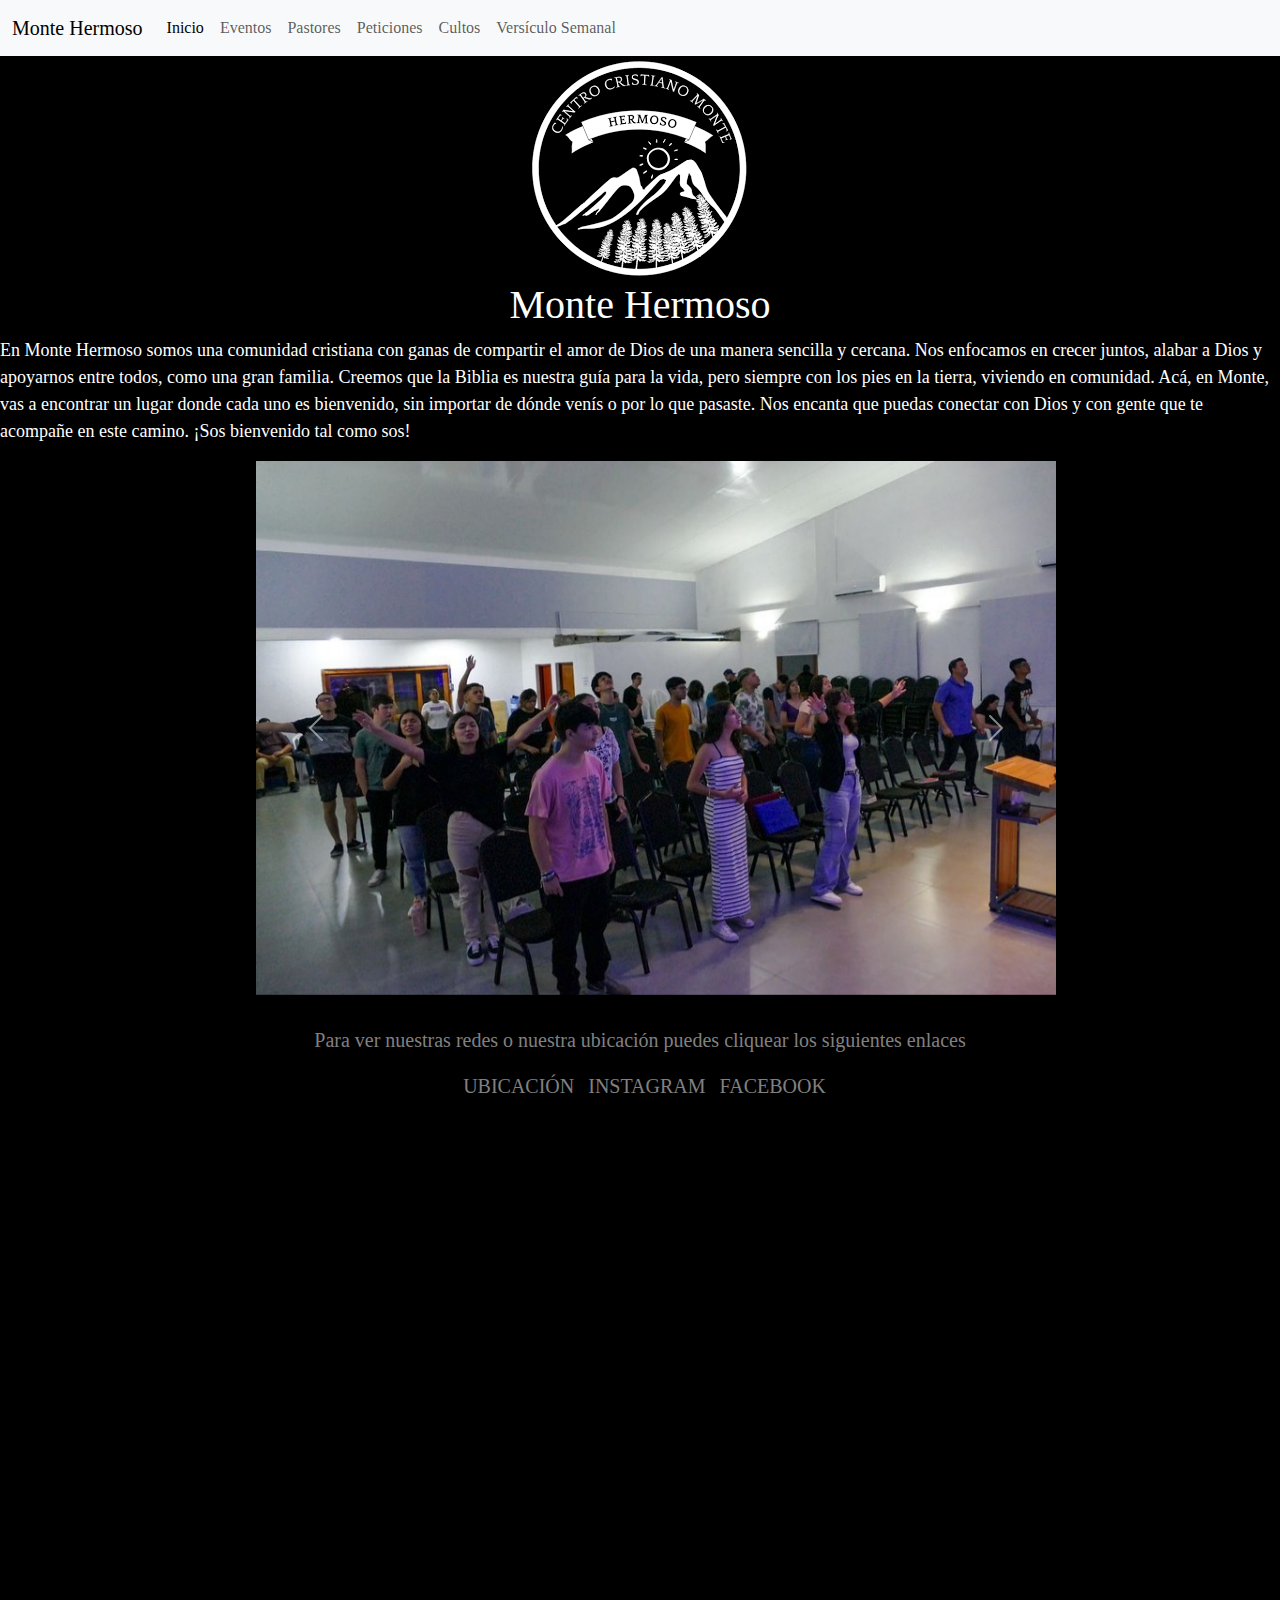
<file: index.html>
<!DOCTYPE html>
<html lang="en">
<head>
    <meta charset="UTF-8">
    <meta name="viewport" content="width=device-width, initial-scale=1.0">
    <title>Monte Hermoso</title>
    <link href="https://cdn.jsdelivr.net/npm/bootstrap@5.3.3/dist/css/bootstrap.min.css" rel="stylesheet" integrity="sha384-QWTKZyjpPEjISv5WaRU9OFeRpok6YctnYmDr5pNlyT2bRjXh0JMhjY6hW+ALEwIH" crossorigin="anonymous">
    <link rel="stylesheet" href="css/montehermoso.css">
</head>
<body>
    <nav class="navbar navbar-expand-lg bg-body-tertiary">
        <div class="container-fluid">
          <a class="navbar-brand" href="index.html">Monte Hermoso</a>
          <button class="navbar-toggler" type="button" data-bs-toggle="collapse" data-bs-target="#navbarNav" aria-controls="navbarNav" aria-expanded="false" aria-label="Toggle navigation">
            <span class="navbar-toggler-icon"></span>
          </button>
          <div class="collapse navbar-collapse" id="navbarNav">
            <ul class="navbar-nav">
              <li class="nav-item">
                <a class="nav-link active" aria-current="page" href="index.html">Inicio</a>
              </li>
              <li class="nav-item">
                <a class="nav-link" href="paginaweb/eventos.html">Eventos</a>
              </li>
              <li class="nav-item">
                <a class="nav-link" href="paginaweb/pastores.html">Pastores</a>
              </li>
              <li class="nav-item">
                <a class="nav-link" href="paginaweb/peticiones.html">Peticiones</a>
              </li>
              <li class="nav-item">
                <a class="nav-link" href="paginaweb/cultos.html">Cultos</a>
              </li>
              <li class="nav-item"></li>
                <a class="nav-link" href="paginaweb/palabraSemanal.html">Versículo Semanal</a>
              </li>
            </ul>
          </div>
        </div>
      </nav>
    <img src="imagenes/logo.png" class="rounded mx-auto d-block imagenlogo" alt="logodelaiglesia">
    <h1 class="titulo1">Monte Hermoso</h1>
    <p class="textoIndex">En Monte Hermoso somos una comunidad cristiana con ganas de compartir el amor de Dios de una manera sencilla y cercana. Nos enfocamos en crecer juntos, alabar a Dios y apoyarnos entre todos, como una gran familia. Creemos que la Biblia es nuestra guía para la vida, pero siempre con los pies en la tierra, viviendo en comunidad. Acá, en Monte, vas a encontrar un lugar donde cada uno es bienvenido, sin importar de dónde venís o por lo que pasaste. Nos encanta que puedas conectar con Dios y con gente que te acompañe en este camino. ¡Sos bienvenido tal como sos!</p>
    
    <!--<div class="imagenesDelCulto">
        <img src="imagenes/culto1.png" class="rounded imagen1" alt="...">
        <img src="imagenes/culto2.png" class="rounded imagen2" alt="...">
        <img src="imagenes/culto3.png" class="rounded imagen3" alt="...">
        <img src="imagenes/culto4.png" class="rounded imagen4" alt="...">
    </div>-->
    <div class="alineacionCarrrusel">
      <div id="carouselExampleInterval" class="carousel slide tamañoDelCarrusel" data-bs-ride="carousel">
        <div class="carousel-inner carrusel">
          <div class="carousel-item active foto" data-bs-interval="10000">
            <img src="imagenes/culto1.png" class="d-block w-100" alt="...">
          </div>
          <div class="carousel-item foto" data-bs-interval="2000">
            <img src="imagenes/culto2.png" class="d-block w-100" alt="...">
          </div>
          <div class="carousel-item foto">
            <img src="imagenes/culto3.png" class="d-block w-100" alt="...">
          </div>
          <div class="carousel-item foto">
            <img src="imagenes/culto4.png" class="d-block w-100" alt="...">
          </div>
        </div>
        <button class="carousel-control-prev" type="button" data-bs-target="#carouselExampleInterval" data-bs-slide="prev">
          <span class="carousel-control-prev-icon" aria-hidden="true"></span>
          <span class="visually-hidden">Previous</span>
        </button>
        <button class="carousel-control-next" type="button" data-bs-target="#carouselExampleInterval" data-bs-slide="next">
          <span class="carousel-control-next-icon" aria-hidden="true"></span>
          <span class="visually-hidden">Next</span>
        </button>
      </div>
    </div>
    
    <script src="https://cdn.jsdelivr.net/npm/bootstrap@5.3.3/dist/js/bootstrap.bundle.min.js" integrity="sha384-YvpcrYf0tY3lHB60NNkmXc5s9fDVZLESaAA55NDzOxhy9GkcIdslK1eN7N6jIeHz" crossorigin="anonymous"></script>
    <footer class="footerindex">
        <br>
        <p class="pieDePagina">Para ver nuestras redes o nuestra ubicación puedes cliquear los siguientes enlaces</p>
        <a class="enlaces" href="https://maps.app.goo.gl/cDDTU95eUBE2KMXF6">UBICACIÓN</a>
        <a class="enlaces" href="https://www.instagram.com/centrocristiano.mh/">INSTAGRAM</a>
        <a class="enlaces" href="https://www.facebook.com/centrocristiano.montehermoso/?locale=es_LA">FACEBOOK</a>
    </footer>
</body>
</html>
</file>
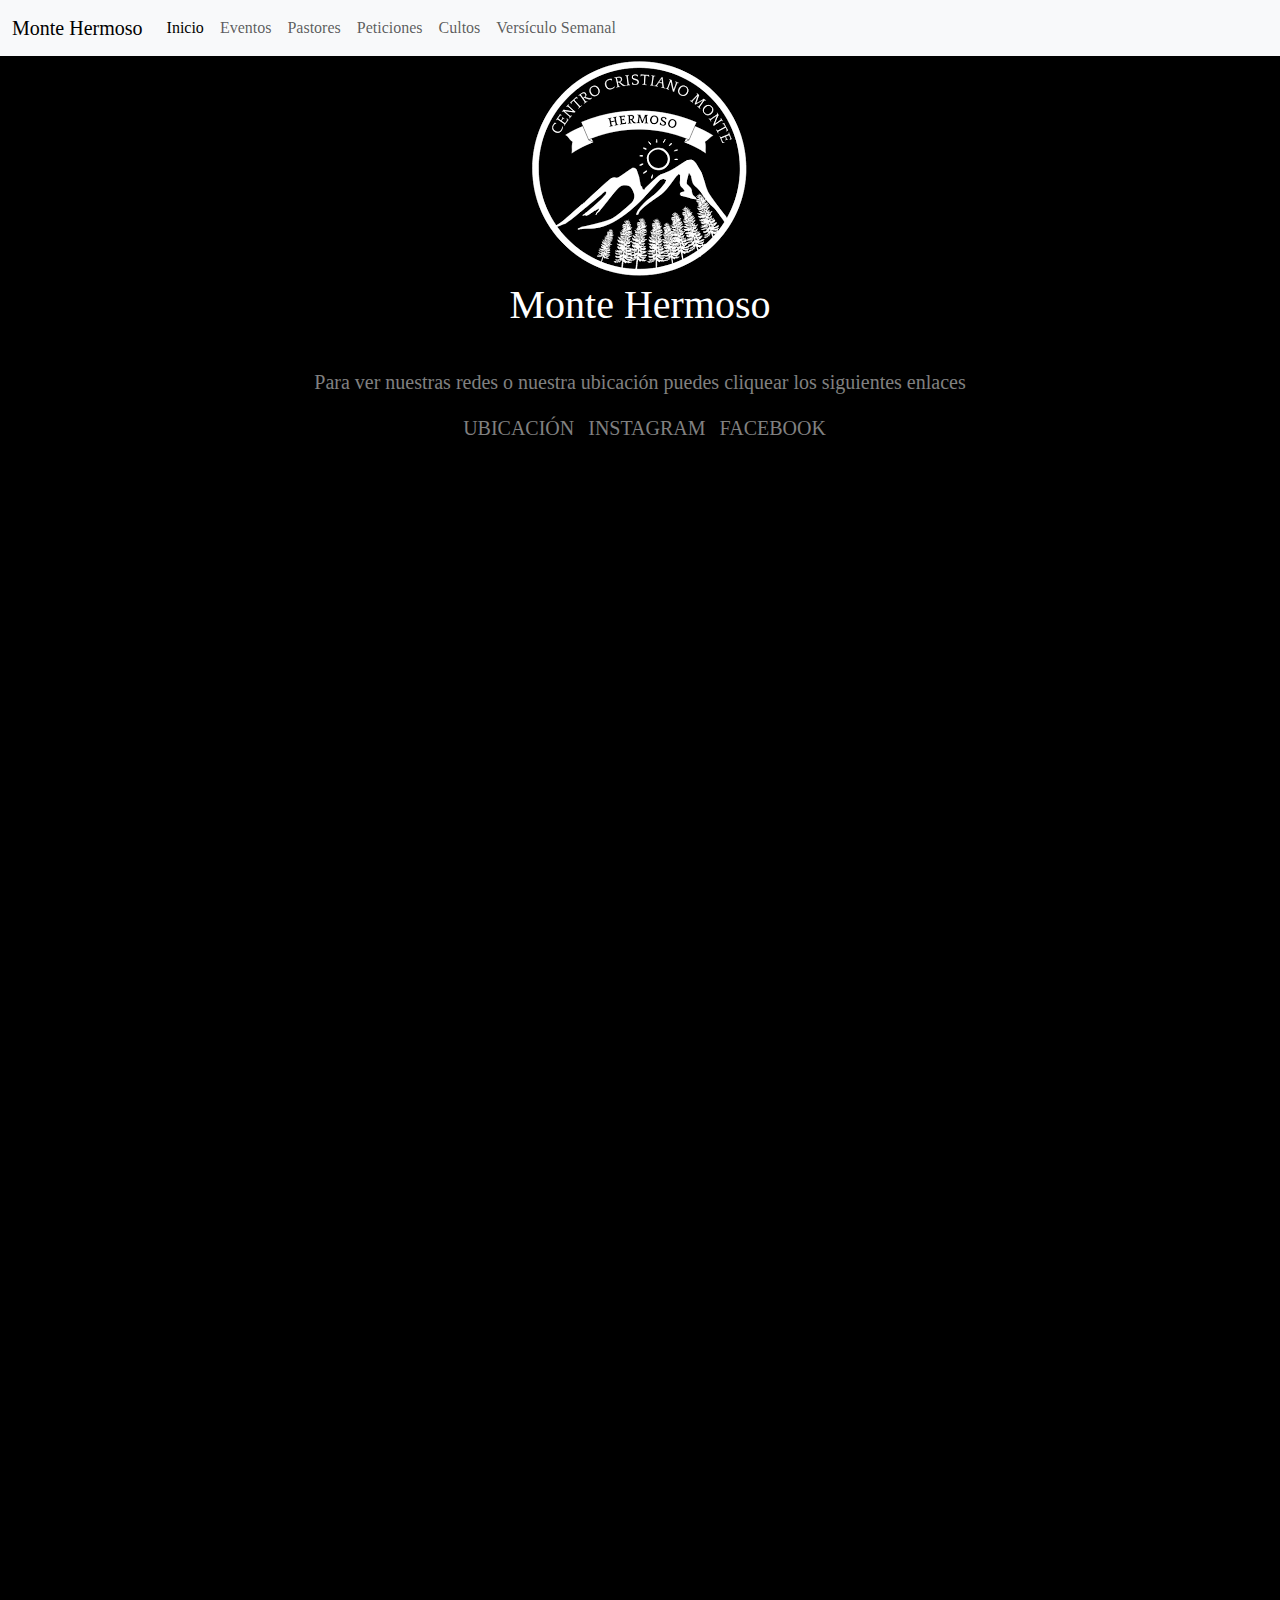
<file: eventos/campamentoDeJovenes.html>
<!DOCTYPE html>
<html lang="en">
<head>
    <meta charset="UTF-8">
    <meta name="viewport" content="width=device-width, initial-scale=1.0">
    <title>Monte Hermoso</title>
    <link href="https://cdn.jsdelivr.net/npm/bootstrap@5.3.3/dist/css/bootstrap.min.css" rel="stylesheet" integrity="sha384-QWTKZyjpPEjISv5WaRU9OFeRpok6YctnYmDr5pNlyT2bRjXh0JMhjY6hW+ALEwIH" crossorigin="anonymous">
    <link rel="stylesheet" href="../css/montehermoso.css">
</head>
<body>
    <nav class="navbar navbar-expand-lg bg-body-tertiary">
        <div class="container-fluid">
          <a class="navbar-brand" href="../index.html">Monte Hermoso</a>
          <button class="navbar-toggler" type="button" data-bs-toggle="collapse" data-bs-target="#navbarNav" aria-controls="navbarNav" aria-expanded="false" aria-label="Toggle navigation">
            <span class="navbar-toggler-icon"></span>
          </button>
          <div class="collapse navbar-collapse" id="navbarNav">
            <ul class="navbar-nav">
              <li class="nav-item">
                <a class="nav-link active" aria-current="page" href="../index.html">Inicio</a>
              </li>
              <li class="nav-item">
                <a class="nav-link" href="../paginaweb/eventos.html">Eventos</a>
              </li>
              <li class="nav-item">
                <a class="nav-link" href="../paginaweb/pastores.html">Pastores</a>
              </li>
              <li class="nav-item">
                <a class="nav-link" href="../paginaweb/peticiones.html">Peticiones</a>
              </li>
              <li class="nav-item">
                <a class="nav-link" href="../paginaweb/cultos.html">Cultos</a>
              </li>
              <li class="nav-item"></li>
                <a class="nav-link" href="../paginaweb/palabraSemanal.html">Versículo Semanal</a>
              </li>
            </ul>
          </div>
        </div>
      </nav>
    <img src="../imagenes/logo.png" class="rounded mx-auto d-block imagenlogo" alt="logodelaiglesia">
    <h1 class="titulo1">Monte Hermoso</h1>

    <script src="https://cdn.jsdelivr.net/npm/bootstrap@5.3.3/dist/js/bootstrap.bundle.min.js" integrity="sha384-YvpcrYf0tY3lHB60NNkmXc5s9fDVZLESaAA55NDzOxhy9GkcIdslK1eN7N6jIeHz" crossorigin="anonymous"></script>
    <footer class="footerindex">
        <br>
        <p class="pieDePagina">Para ver nuestras redes o nuestra ubicación puedes cliquear los siguientes enlaces</p>
        <a class="enlaces" href="https://maps.app.goo.gl/cDDTU95eUBE2KMXF6">UBICACIÓN</a>
        <a class="enlaces" href="https://www.instagram.com/centrocristiano.mh/">INSTAGRAM</a>
        <a class="enlaces" href="https://www.facebook.com/centrocristiano.montehermoso/?locale=es_LA">FACEBOOK</a>
    </footer>
</body>
</html>
</file>
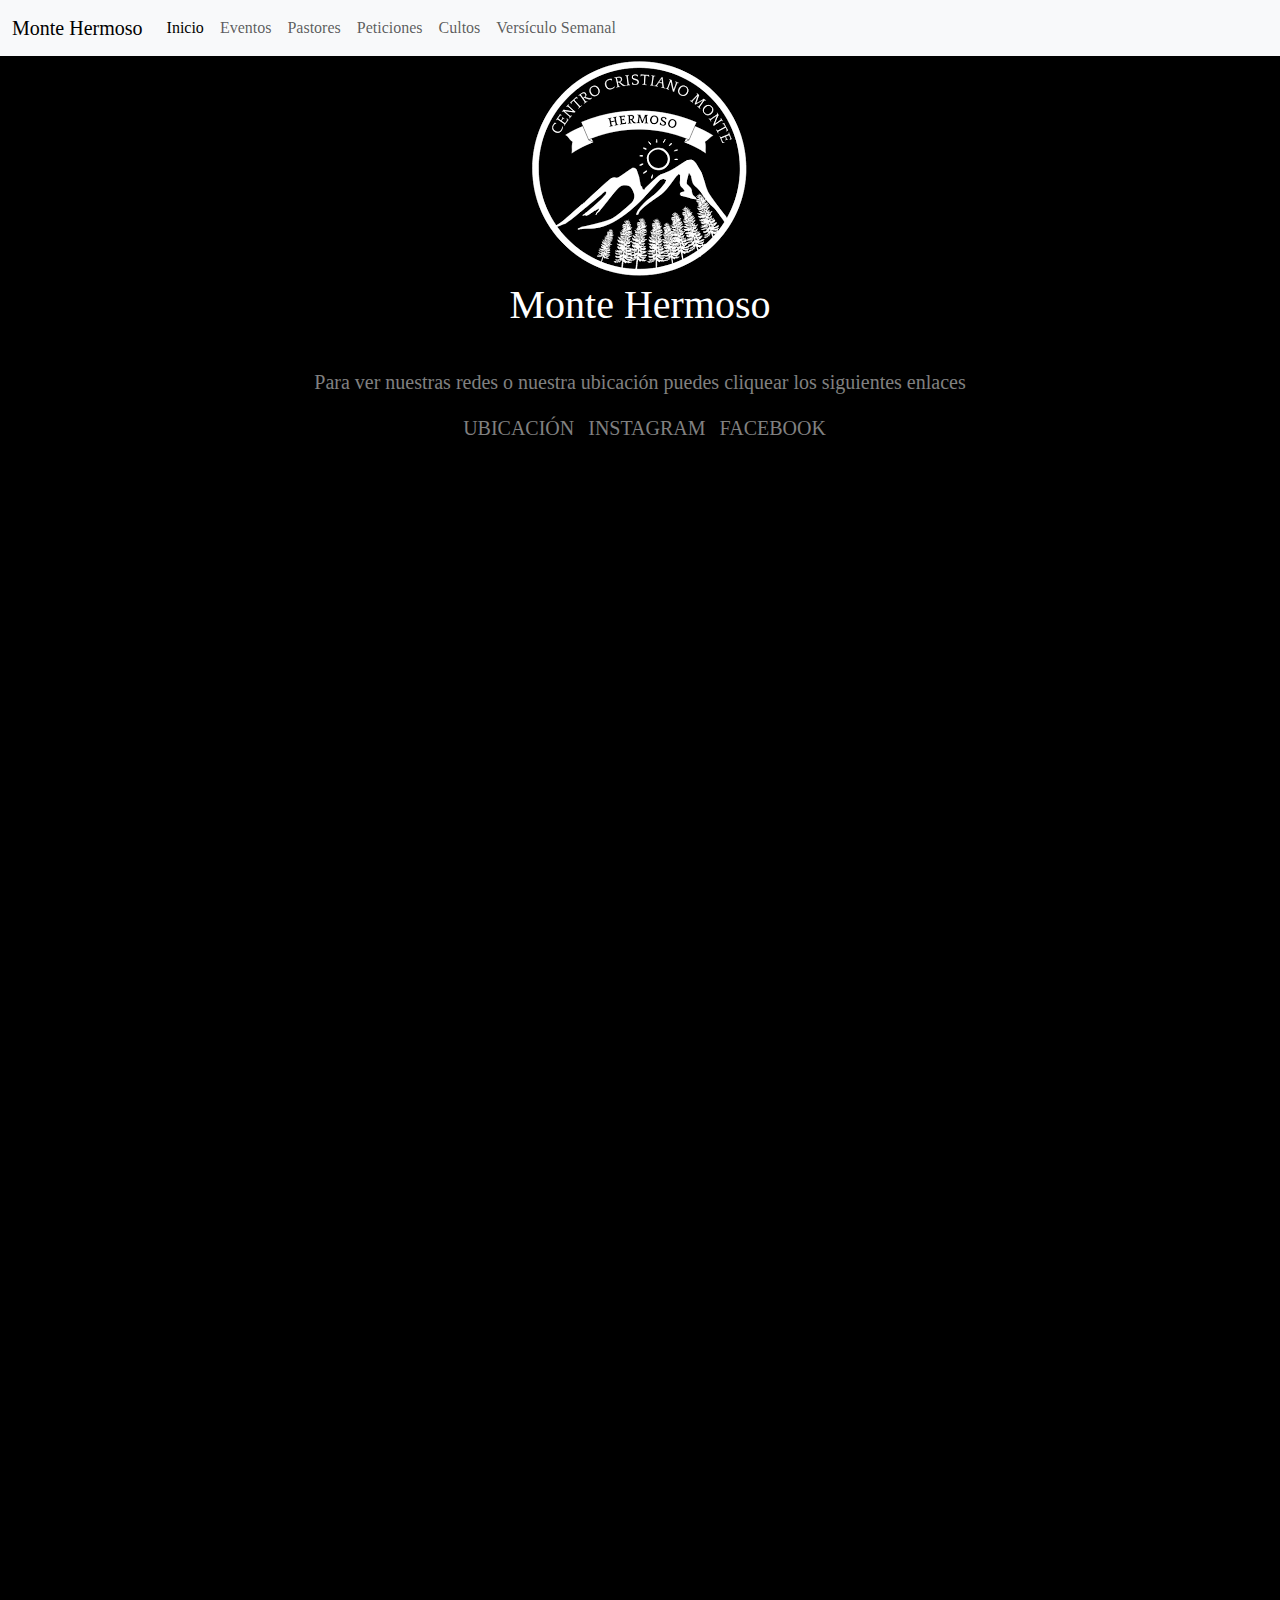
<file: paginaweb/cultos.html>
<!DOCTYPE html>
<html lang="en">
<head>
    <meta charset="UTF-8">
    <meta name="viewport" content="width=device-width, initial-scale=1.0">
    <title>Monte Hermoso</title>
    <link href="https://cdn.jsdelivr.net/npm/bootstrap@5.3.3/dist/css/bootstrap.min.css" rel="stylesheet" integrity="sha384-QWTKZyjpPEjISv5WaRU9OFeRpok6YctnYmDr5pNlyT2bRjXh0JMhjY6hW+ALEwIH" crossorigin="anonymous">
    <link rel="stylesheet" href="../css/montehermoso.css">
</head>
<body>
    <nav class="navbar navbar-expand-lg bg-body-tertiary">
        <div class="container-fluid">
          <a class="navbar-brand" href="../index.html">Monte Hermoso</a>
          <button class="navbar-toggler" type="button" data-bs-toggle="collapse" data-bs-target="#navbarNav" aria-controls="navbarNav" aria-expanded="false" aria-label="Toggle navigation">
            <span class="navbar-toggler-icon"></span>
          </button>
          <div class="collapse navbar-collapse" id="navbarNav">
            <ul class="navbar-nav">
              <li class="nav-item">
                <a class="nav-link active" aria-current="page" href="../index.html">Inicio</a>
              </li>
              <li class="nav-item">
                <a class="nav-link" href="eventos.html">Eventos</a>
              </li>
              <li class="nav-item">
                <a class="nav-link" href="pastores.html">Pastores</a>
              </li>
              <li class="nav-item">
                <a class="nav-link" href="peticiones.html">Peticiones</a>
              </li>
              <li class="nav-item">
                <a class="nav-link" href="cultos.html">Cultos</a>
              </li>
              <li class="nav-item"></li>
                <a class="nav-link" href="palabraSemanal.html">Versículo Semanal</a>
              </li>
            </ul>
          </div>
        </div>
      </nav>
    <img src="../imagenes/logo.png" class="rounded mx-auto d-block imagenlogo" alt="logodelaiglesia">
    <h1 class="titulo1">Monte Hermoso</h1>
    
    <script src="https://cdn.jsdelivr.net/npm/bootstrap@5.3.3/dist/js/bootstrap.bundle.min.js" integrity="sha384-YvpcrYf0tY3lHB60NNkmXc5s9fDVZLESaAA55NDzOxhy9GkcIdslK1eN7N6jIeHz" crossorigin="anonymous"></script>
    <footer>
        <br>
        <p class="pieDePagina">Para ver nuestras redes o nuestra ubicación puedes cliquear los siguientes enlaces</p>
        <a class="enlaces" href="https://maps.app.goo.gl/cDDTU95eUBE2KMXF6">UBICACIÓN</a>
        <a class="enlaces" href="https://www.instagram.com/centrocristiano.mh/">INSTAGRAM</a>
        <a class="enlaces" href="https://www.facebook.com/centrocristiano.montehermoso/?locale=es_LA">FACEBOOK</a>
    </footer>
</body>
</html>
</file>
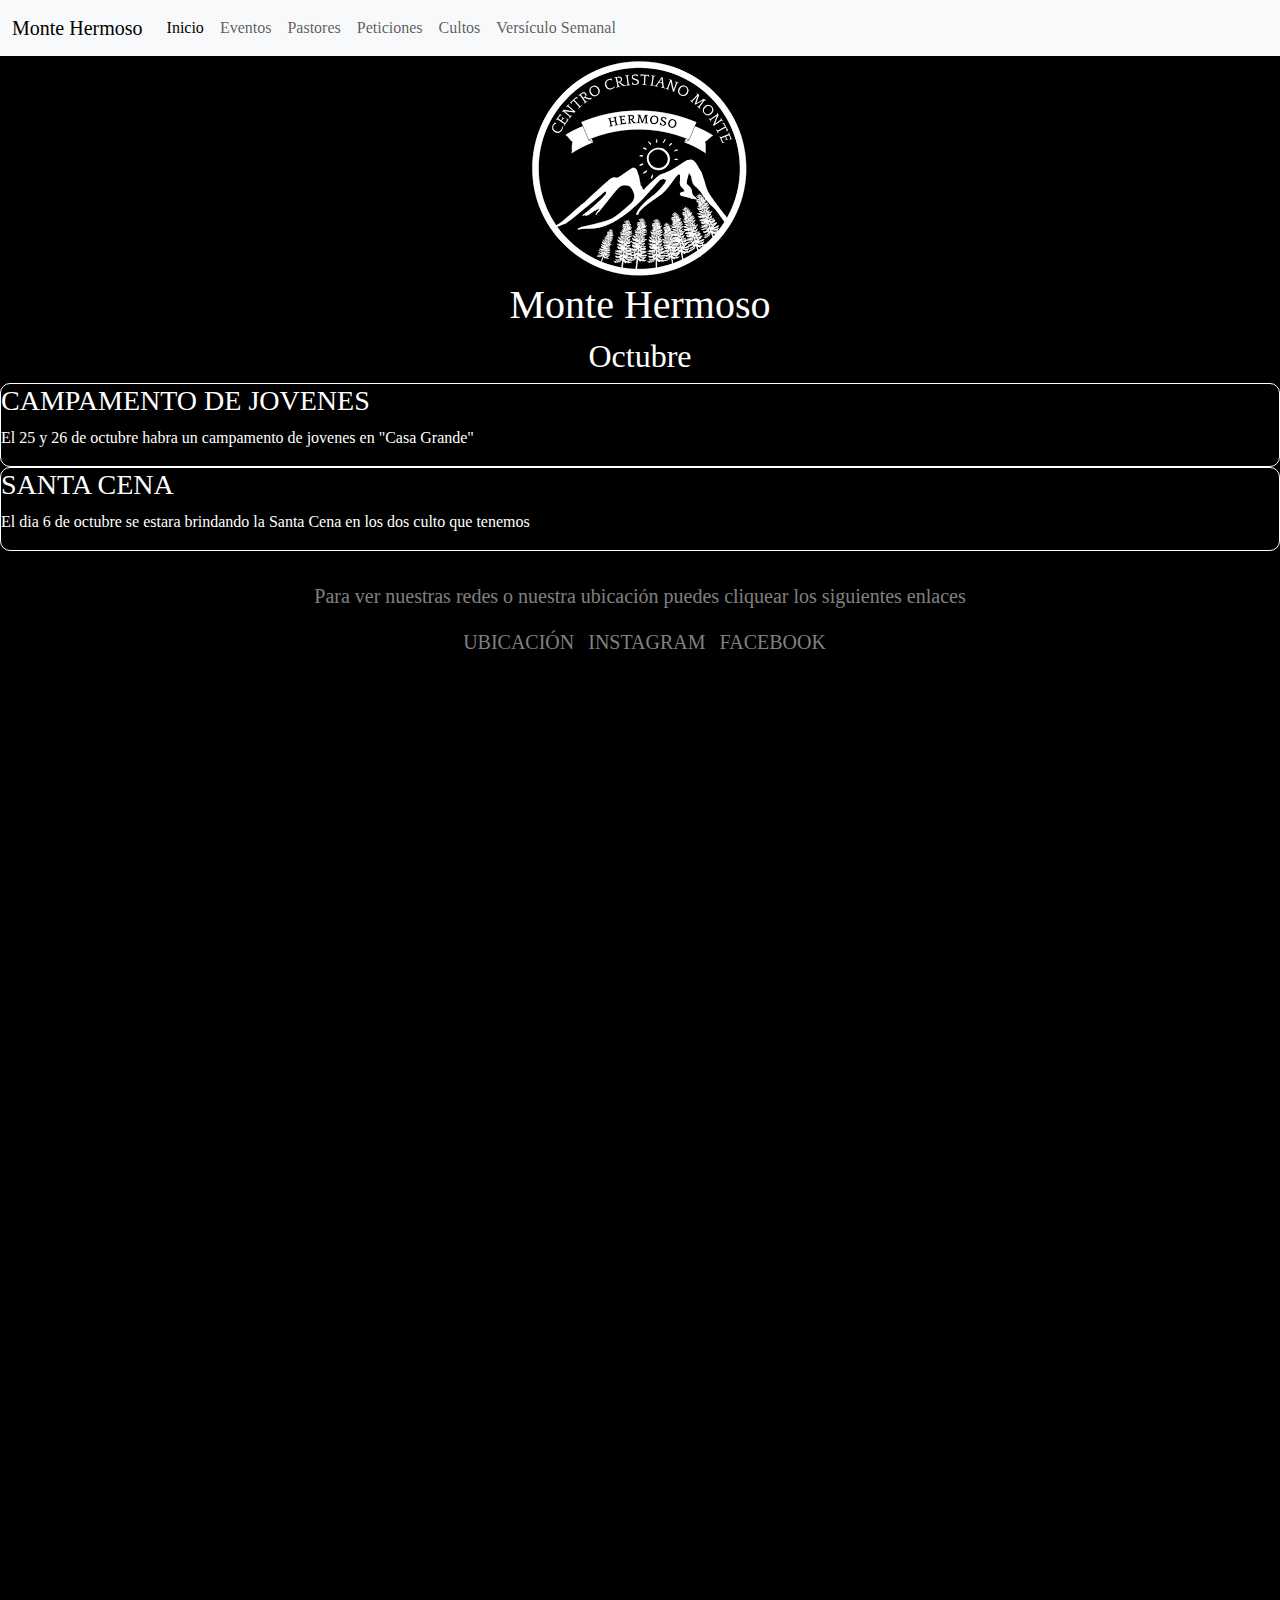
<file: paginaweb/eventos.html>
<!DOCTYPE html>
<html lang="en">
<head>
    <meta charset="UTF-8">
    <meta name="viewport" content="width=device-width, initial-scale=1.0">
    <title>Monte Hermoso</title>
    <link href="https://cdn.jsdelivr.net/npm/bootstrap@5.3.3/dist/css/bootstrap.min.css" rel="stylesheet" integrity="sha384-QWTKZyjpPEjISv5WaRU9OFeRpok6YctnYmDr5pNlyT2bRjXh0JMhjY6hW+ALEwIH" crossorigin="anonymous">
    <link rel="stylesheet" href="../css/montehermoso.css">
</head>
<body>
    <nav class="navbar navbar-expand-lg bg-body-tertiary">
        <div class="container-fluid">
          <a class="navbar-brand" href="../index.html">Monte Hermoso</a>
          <button class="navbar-toggler" type="button" data-bs-toggle="collapse" data-bs-target="#navbarNav" aria-controls="navbarNav" aria-expanded="false" aria-label="Toggle navigation">
            <span class="navbar-toggler-icon"></span>
          </button>
          <div class="collapse navbar-collapse" id="navbarNav">
            <ul class="navbar-nav">
              <li class="nav-item">
                <a class="nav-link active" aria-current="page" href="../index.html">Inicio</a>
              </li>
              <li class="nav-item">
                <a class="nav-link" href="eventos.html">Eventos</a>
              </li>
              <li class="nav-item">
                <a class="nav-link" href="pastores.html">Pastores</a>
              </li>
              <li class="nav-item">
                <a class="nav-link" href="peticiones.html">Peticiones</a>
              </li>
              <li class="nav-item">
                <a class="nav-link" href="cultos.html">Cultos</a>
              </li>
              <li class="nav-item"></li>
                <a class="nav-link" href="palabraSemanal.html">Versículo Semanal</a>
              </li>
            </ul>
          </div>
        </div>
      </nav>
    <img src="../imagenes/logo.png" class="rounded mx-auto d-block imagenlogo" alt="logodelaiglesia">
    <h1 class="titulo1">Monte Hermoso</h1>
    <h2 class="titulo1">Octubre</h2>
    <div> 
        <a class="botonEventos" href="../eventos/campamentoDeJovenes.html">
          <button class="botonEventos borde">
          <h3>CAMPAMENTO DE JOVENES</h3>
          <p>El 25 y 26 de octubre habra un campamento de jovenes en "Casa Grande"</p>
          </button>
        </a>
        <a class="botonEventos" href="../eventos/Santacena.html">
          <button class="botonEventos borde">
            <h3>SANTA CENA</h3>
            <p>El dia 6 de octubre se estara brindando la Santa Cena en los dos culto que tenemos</p>
          </button>
        </a>
      
    </div>
  
    <script src="https://cdn.jsdelivr.net/npm/bootstrap@5.3.3/dist/js/bootstrap.bundle.min.js" integrity="sha384-YvpcrYf0tY3lHB60NNkmXc5s9fDVZLESaAA55NDzOxhy9GkcIdslK1eN7N6jIeHz" crossorigin="anonymous"></script>
    <footer>
        <br>
        <p class="pieDePagina">Para ver nuestras redes o nuestra ubicación puedes cliquear los siguientes enlaces</p>
        <a class="enlaces" href="https://maps.app.goo.gl/cDDTU95eUBE2KMXF6">UBICACIÓN</a>
        <a class="enlaces" href="https://www.instagram.com/centrocristiano.mh/">INSTAGRAM</a>
        <a class="enlaces" href="https://www.facebook.com/centrocristiano.montehermoso/?locale=es_LA">FACEBOOK</a>
    </footer>
</body>
</html>
</file>
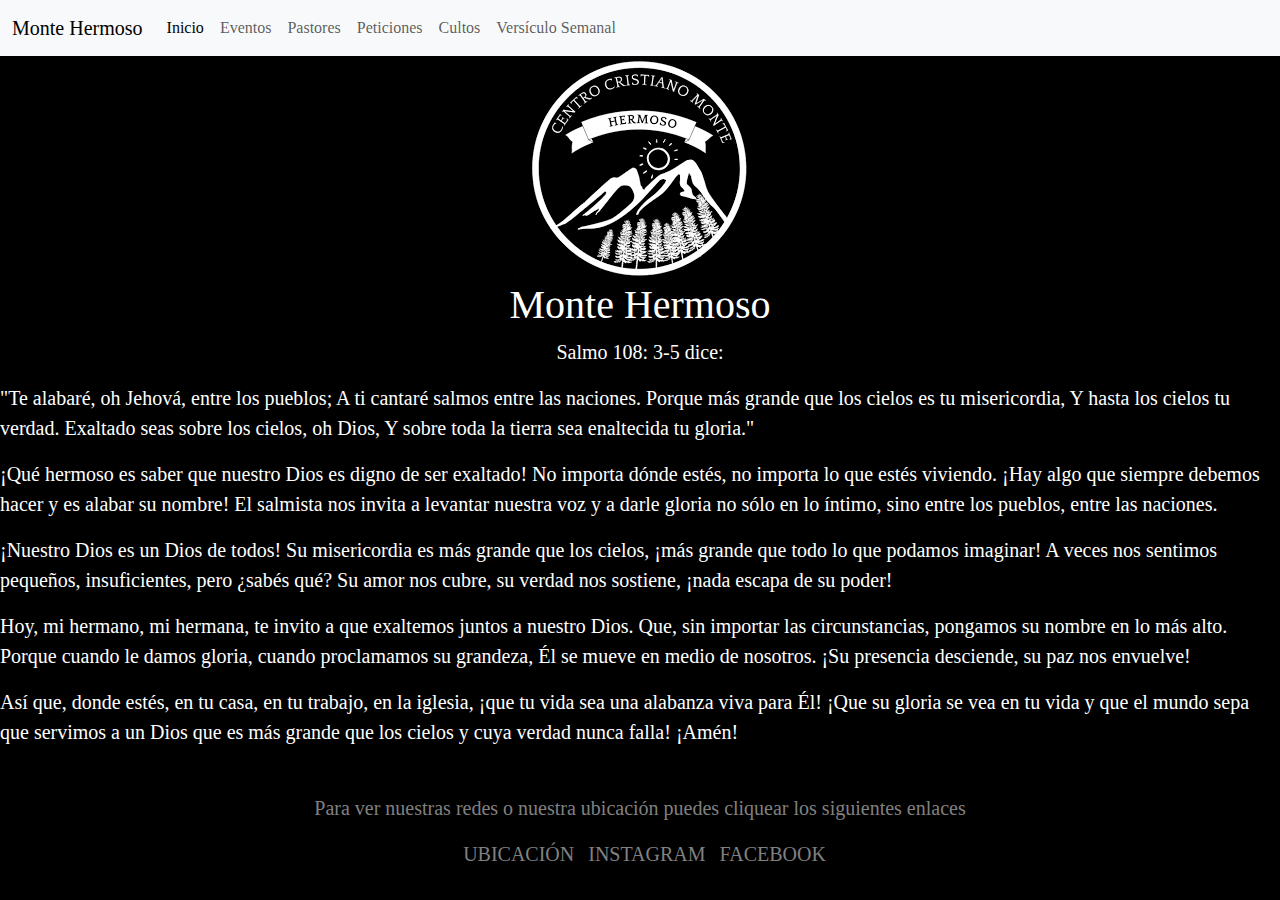
<file: paginaweb/palabraSemanal.html>
<!DOCTYPE html>
<html lang="en">
<head>
    <meta charset="UTF-8">
    <meta name="viewport" content="width=device-width, initial-scale=1.0">
    <title>Monte Hermoso</title>
    <link href="https://cdn.jsdelivr.net/npm/bootstrap@5.3.3/dist/css/bootstrap.min.css" rel="stylesheet" integrity="sha384-QWTKZyjpPEjISv5WaRU9OFeRpok6YctnYmDr5pNlyT2bRjXh0JMhjY6hW+ALEwIH" crossorigin="anonymous">
    <link rel="stylesheet" href="../css/montehermoso.css">
</head>
<body class="bodypalabra">
    <nav class="navbar navbar-expand-lg bg-body-tertiary">
        <div class="container-fluid">
          <a class="navbar-brand" href="../index.html">Monte Hermoso</a>
          <button class="navbar-toggler" type="button" data-bs-toggle="collapse" data-bs-target="#navbarNav" aria-controls="navbarNav" aria-expanded="false" aria-label="Toggle navigation">
            <span class="navbar-toggler-icon"></span>
          </button>
          <div class="collapse navbar-collapse" id="navbarNav">
            <ul class="navbar-nav">
              <li class="nav-item">
                <a class="nav-link active" aria-current="page" href="../index.html">Inicio</a>
              </li>
              <li class="nav-item">
                <a class="nav-link" href="eventos.html">Eventos</a>
              </li>
              <li class="nav-item">
                <a class="nav-link" href="pastores.html">Pastores</a>
              </li>
              <li class="nav-item">
                <a class="nav-link" href="peticiones.html">Peticiones</a>
              </li>
              <li class="nav-item">
                <a class="nav-link" href="cultos.html">Cultos</a>
              </li>
              <li class="nav-item"></li>
                <a class="nav-link" href="palabraSemanal.html">Versículo Semanal</a>
              </li>
            </ul>
          </div>
        </div>
      </nav>
    <img src="../imagenes/logo.png" class="rounded mx-auto d-block imagenlogo" alt="logodelaiglesia">
    <h1 class="titulo1">Monte Hermoso</h1>
    <div class="versiculo">
        <p>Salmo 108: 3-5 dice:</p>
    </div>
    <div class="palabra">
        <p>"Te alabaré, oh Jehová, entre los pueblos; A ti cantaré salmos entre las naciones. Porque más grande que los cielos es tu misericordia, Y hasta los cielos tu verdad. Exaltado seas sobre los cielos, oh Dios, Y sobre toda la tierra sea enaltecida tu gloria."</p>
        <p>¡Qué hermoso es saber que nuestro Dios es digno de ser exaltado! No importa dónde estés, no importa lo que estés viviendo. ¡Hay algo que siempre debemos hacer y es alabar su nombre! El salmista nos invita a levantar nuestra voz y a darle gloria no sólo en lo íntimo, sino entre los pueblos, entre las naciones.</p>
        <p>¡Nuestro Dios es un Dios de todos! Su misericordia es más grande que los cielos, ¡más grande que todo lo que podamos imaginar! A veces nos sentimos pequeños, insuficientes, pero ¿sabés qué? Su amor nos cubre, su verdad nos sostiene, ¡nada escapa de su poder!</p>
        <p>Hoy, mi hermano, mi hermana, te invito a que exaltemos juntos a nuestro Dios. Que, sin importar las circunstancias, pongamos su nombre en lo más alto. Porque cuando le damos gloria, cuando proclamamos su grandeza, Él se mueve en medio de nosotros. ¡Su presencia desciende, su paz nos envuelve!</p>
        <p>Así que, donde estés, en tu casa, en tu trabajo, en la iglesia, ¡que tu vida sea una alabanza viva para Él! ¡Que su gloria se vea en tu vida y que el mundo sepa que servimos a un Dios que es más grande que los cielos y cuya verdad nunca falla! ¡Amén!</p>
    </div>
    
    <script src="https://cdn.jsdelivr.net/npm/bootstrap@5.3.3/dist/js/bootstrap.bundle.min.js" integrity="sha384-YvpcrYf0tY3lHB60NNkmXc5s9fDVZLESaAA55NDzOxhy9GkcIdslK1eN7N6jIeHz" crossorigin="anonymous"></script>
    <footer>
        <br>
        <p class="pieDePagina">Para ver nuestras redes o nuestra ubicación puedes cliquear los siguientes enlaces</p>
        <a class="enlaces" href="https://maps.app.goo.gl/cDDTU95eUBE2KMXF6">UBICACIÓN</a>
        <a class="enlaces" href="https://www.instagram.com/centrocristiano.mh/">INSTAGRAM</a>
        <a class="enlaces" href="https://www.facebook.com/centrocristiano.montehermoso/?locale=es_LA">FACEBOOK</a>
    </footer>
</body>
</html>
</file>
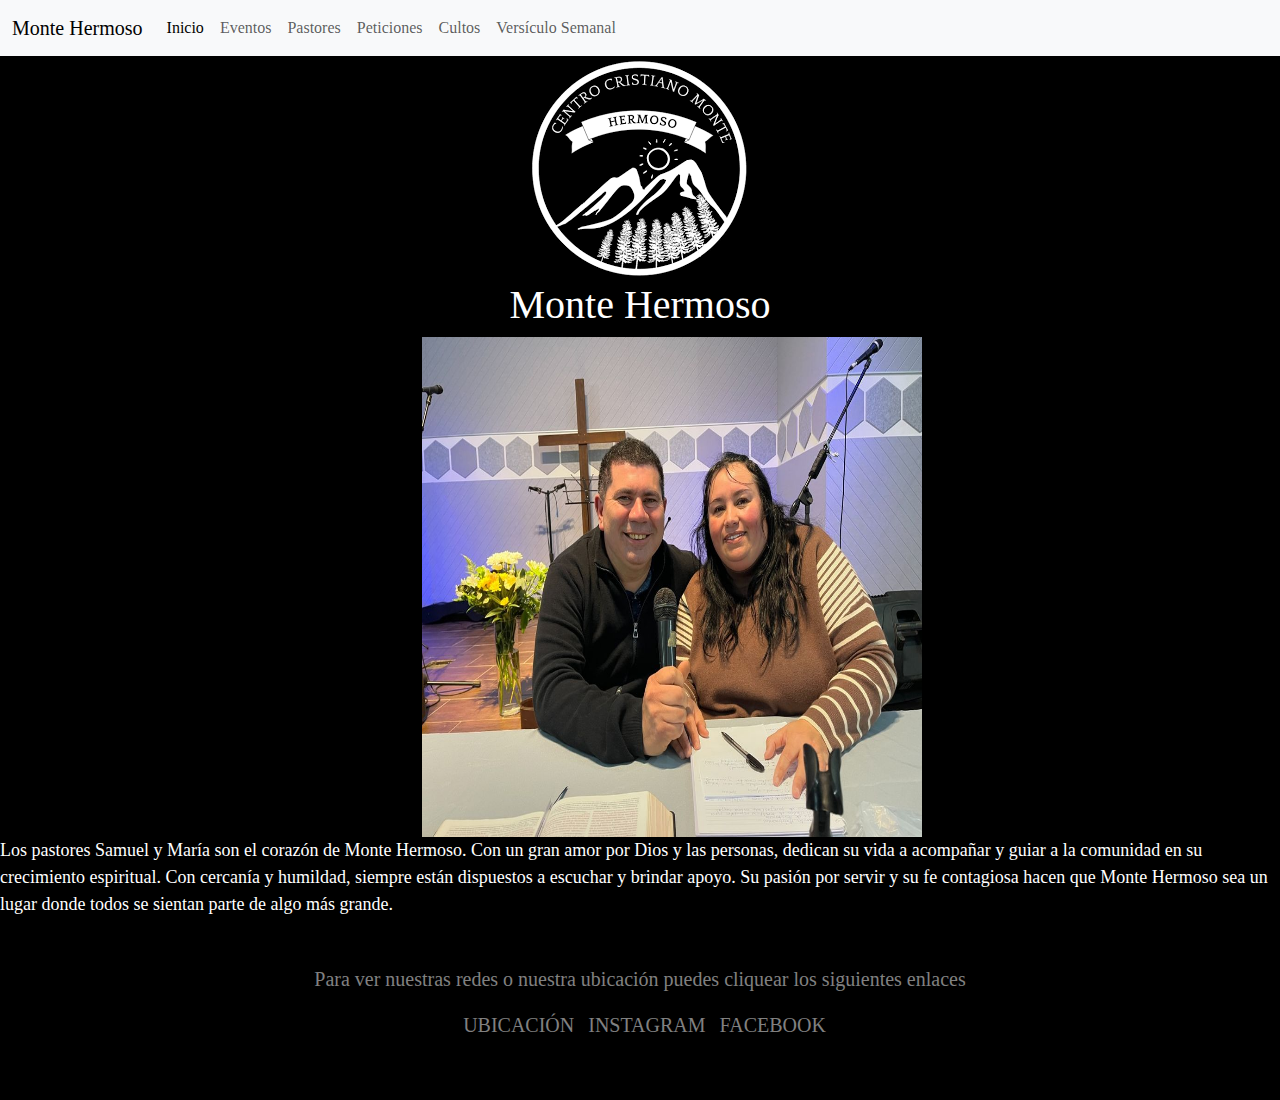
<file: paginaweb/pastores.html>
<!DOCTYPE html>
<html lang="en">
<head>
    <meta charset="UTF-8">
    <meta name="viewport" content="width=device-width, initial-scale=1.0">
    <title>Monte Hermoso</title>
    <link href="https://cdn.jsdelivr.net/npm/bootstrap@5.3.3/dist/css/bootstrap.min.css" rel="stylesheet" integrity="sha384-QWTKZyjpPEjISv5WaRU9OFeRpok6YctnYmDr5pNlyT2bRjXh0JMhjY6hW+ALEwIH" crossorigin="anonymous">
    <link rel="stylesheet" href="../css/montehermoso.css">
</head>
<body class="pastores">
    <nav class="navbar navbar-expand-lg bg-body-tertiary">
        <div class="container-fluid">
          <a class="navbar-brand" href="../index.html">Monte Hermoso</a>
          <button class="navbar-toggler" type="button" data-bs-toggle="collapse" data-bs-target="#navbarNav" aria-controls="navbarNav" aria-expanded="false" aria-label="Toggle navigation">
            <span class="navbar-toggler-icon"></span>
          </button>
          <div class="collapse navbar-collapse" id="navbarNav">
            <ul class="navbar-nav">
              <li class="nav-item">
                <a class="nav-link active" aria-current="page" href="../index.html">Inicio</a>
              </li>
              <li class="nav-item">
                <a class="nav-link" href="eventos.html">Eventos</a>
              </li>
              <li class="nav-item">
                <a class="nav-link" href="pastores.html">Pastores</a>
              </li>
              <li class="nav-item">
                <a class="nav-link" href="peticiones.html">Peticiones</a>
              </li>
              <li class="nav-item">
                <a class="nav-link" href="cultos.html">Cultos</a>
              </li>
              <li class="nav-item"></li>
                <a class="nav-link" href="palabraSemanal.html">Versículo Semanal</a>
              </li>
            </ul>
          </div>
        </div>
      </nav>
    <img src="../imagenes/logo.png" class="rounded mx-auto d-block imagenlogo" alt="logodelaiglesia">
    <h1 class="titulo1">Monte Hermoso</h1>
    <div class="gridParaPastores">
        <img class="imagenpastor" src="../imagenes/pastores.png" alt="pastores">
    </div>
    
    <p class="textoIndex">Los pastores Samuel y María son el corazón de Monte Hermoso. Con un gran amor por Dios y las personas, dedican su vida a acompañar y guiar a la comunidad en su crecimiento espiritual. Con cercanía y humildad, siempre están dispuestos a escuchar y brindar apoyo. Su pasión por servir y su fe contagiosa hacen que Monte Hermoso sea un lugar donde todos se sientan parte de algo más grande.</p>
    <script src="https://cdn.jsdelivr.net/npm/bootstrap@5.3.3/dist/js/bootstrap.bundle.min.js" integrity="sha384-YvpcrYf0tY3lHB60NNkmXc5s9fDVZLESaAA55NDzOxhy9GkcIdslK1eN7N6jIeHz" crossorigin="anonymous"></script>
    <footer>
        <br>
        <p class="pieDePagina">Para ver nuestras redes o nuestra ubicación puedes cliquear los siguientes enlaces</p>
        <a class="enlaces" href="https://maps.app.goo.gl/cDDTU95eUBE2KMXF6">UBICACIÓN</a>
        <a class="enlaces" href="https://www.instagram.com/centrocristiano.mh/">INSTAGRAM</a>
        <a class="enlaces" href="https://www.facebook.com/centrocristiano.montehermoso/?locale=es_LA">FACEBOOK</a>
    </footer>
</body>
</html>
</file>
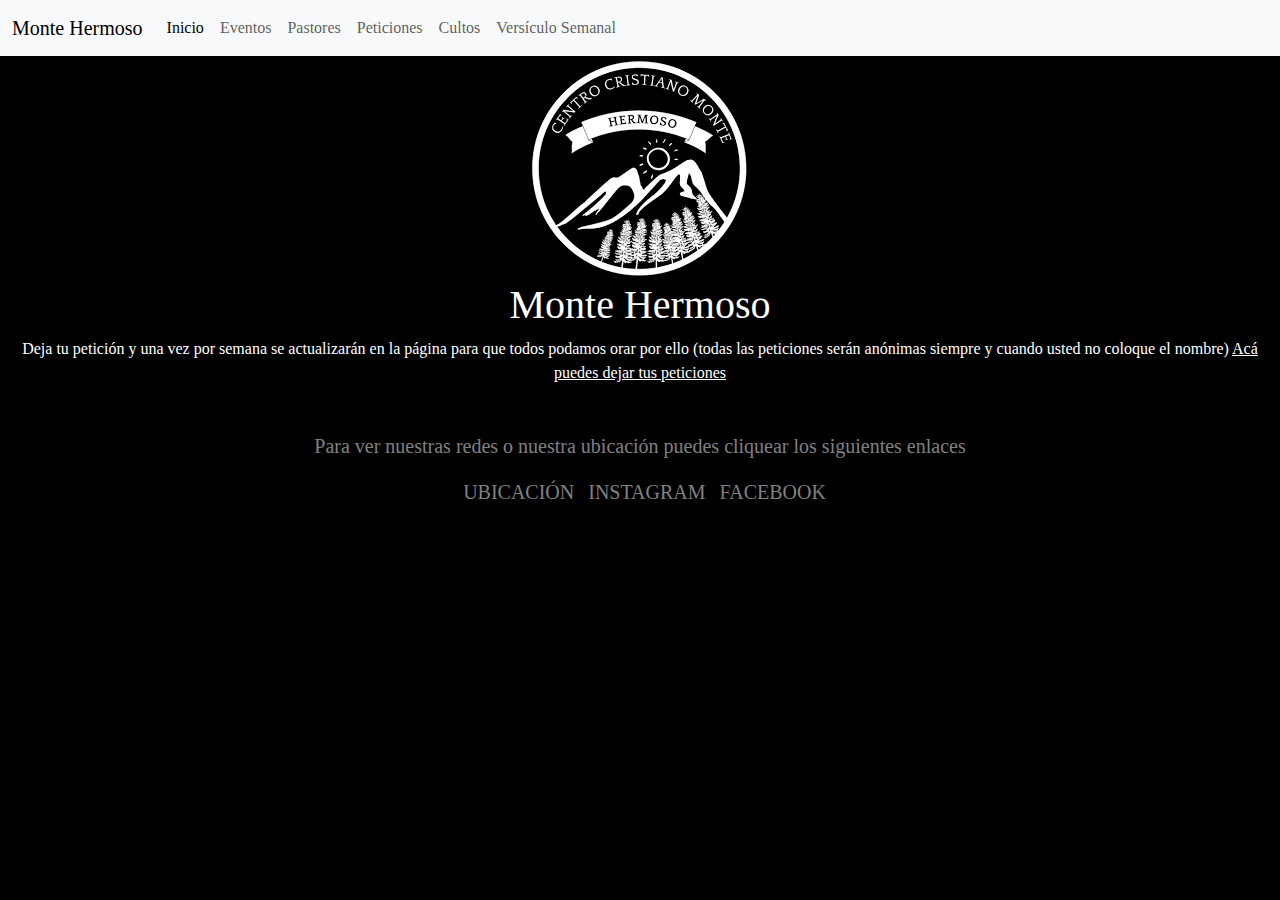
<file: paginaweb/peticiones.html>
<!DOCTYPE html>
<html lang="en">
<head>
    <meta charset="UTF-8">
    <meta name="viewport" content="width=device-width, initial-scale=1.0">
    <title>Monte Hermoso</title>
    <link href="https://cdn.jsdelivr.net/npm/bootstrap@5.3.3/dist/css/bootstrap.min.css" rel="stylesheet" integrity="sha384-QWTKZyjpPEjISv5WaRU9OFeRpok6YctnYmDr5pNlyT2bRjXh0JMhjY6hW+ALEwIH" crossorigin="anonymous">
    <link rel="stylesheet" href="../css/montehermoso.css">
</head>
<body class="bodyPeticoines">
    <nav class="navbar navbar-expand-lg bg-body-tertiary">
        <div class="container-fluid">
          <a class="navbar-brand" href="../index.html">Monte Hermoso</a>
          <button class="navbar-toggler" type="button" data-bs-toggle="collapse" data-bs-target="#navbarNav" aria-controls="navbarNav" aria-expanded="false" aria-label="Toggle navigation">
            <span class="navbar-toggler-icon"></span>
          </button>
          <div class="collapse navbar-collapse" id="navbarNav">
            <ul class="navbar-nav">
              <li class="nav-item">
                <a class="nav-link active" aria-current="page" href="../index.html">Inicio</a>
              </li>
              <li class="nav-item">
                <a class="nav-link" href="eventos.html">Eventos</a>
              </li>
              <li class="nav-item">
                <a class="nav-link" href="pastores.html">Pastores</a>
              </li>
              <li class="nav-item">
                <a class="nav-link" href="peticiones.html">Peticiones</a>
              </li>
              <li class="nav-item">
                <a class="nav-link" href="cultos.html">Cultos</a>
              </li>
              <li class="nav-item"></li>
                <a class="nav-link" href="palabraSemanal.html">Versículo Semanal</a>
              </li>
            </ul>
          </div>
        </div>
      </nav>
    <img src="../imagenes/logo.png" class="rounded mx-auto d-block imagenlogo" alt="logodelaiglesia">
    <h1 class="titulo1">Monte Hermoso</h1>
    <p class="peticiones">Deja tu petición y una vez por semana se actualizarán en la página para que todos podamos orar por ello (todas las peticiones serán anónimas siempre y cuando usted no coloque el nombre) <a class="peticionesLink" href="https://docs.google.com/forms/d/e/1FAIpQLSdQpwiq3rT68KY5N1VQd4mpWMILXPgCaBHIGYP3Va-kpOUFag/viewform?usp=sf_link">Acá puedes dejar tus peticiones</a></p>
    <script src="https://cdn.jsdelivr.net/npm/bootstrap@5.3.3/dist/js/bootstrap.bundle.min.js" integrity="sha384-YvpcrYf0tY3lHB60NNkmXc5s9fDVZLESaAA55NDzOxhy9GkcIdslK1eN7N6jIeHz" crossorigin="anonymous"></script>
    <footer>
        <br>
        <p class="pieDePagina">Para ver nuestras redes o nuestra ubicación puedes cliquear los siguientes enlaces</p>
        <a class="enlaces" href="https://maps.app.goo.gl/cDDTU95eUBE2KMXF6">UBICACIÓN</a>
        <a class="enlaces" href="https://www.instagram.com/centrocristiano.mh/">INSTAGRAM</a>
        <a class="enlaces" href="https://www.facebook.com/centrocristiano.montehermoso/?locale=es_LA">FACEBOOK</a>
    </footer>
</body>
</html>
</file>
<file: css/montehermoso.css>
*{
    margin: 0%;
    padding: 0%;
}
body{
    background-color: black;
    color: white;
    font-family: 'Times New Roman', Times, serif;
    height: 1600px;
}
.botonEventos{
    background-color: black;
    color: white;
    width: 100%;
    text-align: left;
}
.borde{
    border: solid 1px;
    border-radius: 10px;
}
.lista{
    list-style: none;
}
.titulo1{
    text-align: center;
}
#carouselExampleSlidesOnly{
    height: 100%;
    width: 100%;
    display: flex;
    justify-content: center;
    
}
.alineacionCarrrusel{
    display: grid;
    grid-template-rows: 100% ;
    grid-template-columns:  20% 60% 20%;
    grid-template-areas: "a1 a2 "
}
.tamañoDelCarrusel{
    grid-area: a2;
    width: 800px;
    
}
.imagenlogo { 
    align-content: center;
    height: 225px; 
    width: 225px; 
}
.imagenesDelCulto{
    height: 900px;
display: grid;
    grid-template-rows: 50% 50% ;
    grid-template-columns:  50% 50%;
    grid-template-areas: "a1 a2"
                         "a3 a4"
}
.imagen1{
    grid-area: a1;
    height: 100%;
    width: 100%;
}
.imagen2{
    grid-area: a2;
    height: 100%;
    width: 100%;
}
.imagen3{
    grid-area: a3;
    height: 100%;
    width: 100%;
}
.imagen4{
    grid-area: a4;
    height: 100%;
    width: 100%;
}
.textoIndex{
    font-size: 18px;
}
footer{
    text-align: center;
    color: gray;
    font-size: 20px;
}
.enlaces{
    color: gray;
    text-decoration: none;
    margin-left: 9px;
}

.pastores{
    height: 1100px;
}
.gridParaPastores{
    display: grid;
    grid-template-rows: 500px;
    grid-template-columns:  33% 34% 33%;
    grid-template-areas: "a1 a2 a3"
}
.imagenpastor{
    height: 100%; 
    width: 100%; 
    grid-area: a2;
    
}

@media screen and (max-width:800px){
    .textoIndex{
        width: 100%;
    }
    .imagenesDelCulto{
        display: grid;
        grid-template-rows:  auto   ;
        grid-template-columns:  auto ;
        grid-template-areas: "a1"
                             "a2"
                             "a3"
                             "a4"
                             "a5"
    
    }
    .imagen1{
        grid-area: a1;
        height: 400px;
        width: 100%;
    }
    .imagen2{
        grid-area: a2;
        height: 100%;
        width: 100%;
    }
    .imagen3{
        grid-area: a3;
        height: 100%;
        width: 100%;
    }
    .imagen4{
        grid-area: a4;
        height: 100%;
        width: 100%;
    }
    .footerindex{
        margin-top: 850px;
    }
    
    .gridParaPastores{
        display: grid;
        grid-template-rows: 100%;
        grid-template-columns:  100%;
        grid-template-areas: "a1"
    }
    .imagenpastor{
        height: 100%; 
        width: 100%; 
    }
    
}
@media screen and (max-width:550px){
    .footerindex{
        margin-top: 400px;
    }
}
@media screen and (max-width:1200px){
    .alineacionCarrrusel{
        display: grid;
        grid-template-rows: 100% ;
        grid-template-columns:  100%;
        grid-template-areas: "a1 "
    }
    .tamañoDelCarrusel{
        grid-area: a1;
        width: 100%;
        
    }
}

@media only screen and (min-width: 801px){
    .gridParaPastores{
        display: grid;
    }
    .imagenpastor{
        height: 500px; 
        width: 500px; 
    }
}
@media only screen and (min-width: 1600px){

    .gridParaPastores{
        display: grid;
        grid-template-rows: 500px;
        grid-template-columns:  33% 34% 33%;
        grid-template-areas: "a1 a2 a3"
    }
    .imagenpastor{
        height: 100%; 
        width: 100%; 
        grid-area: a2;
}
}
.peticionesLink{
    color: white;
    text-align: center;

}
.peticiones{
    color: white;
    text-align: center;

}
.bodyPeticoines{
    height: 100%;
    width: 100%;
}
.versiculo{
    text-align: center;
    font-size: 20px;
}
.palabra{
    font-size: 20px;
}
.bodypalabra{
    height: 100%;
    width: 100%;
}
</file>
